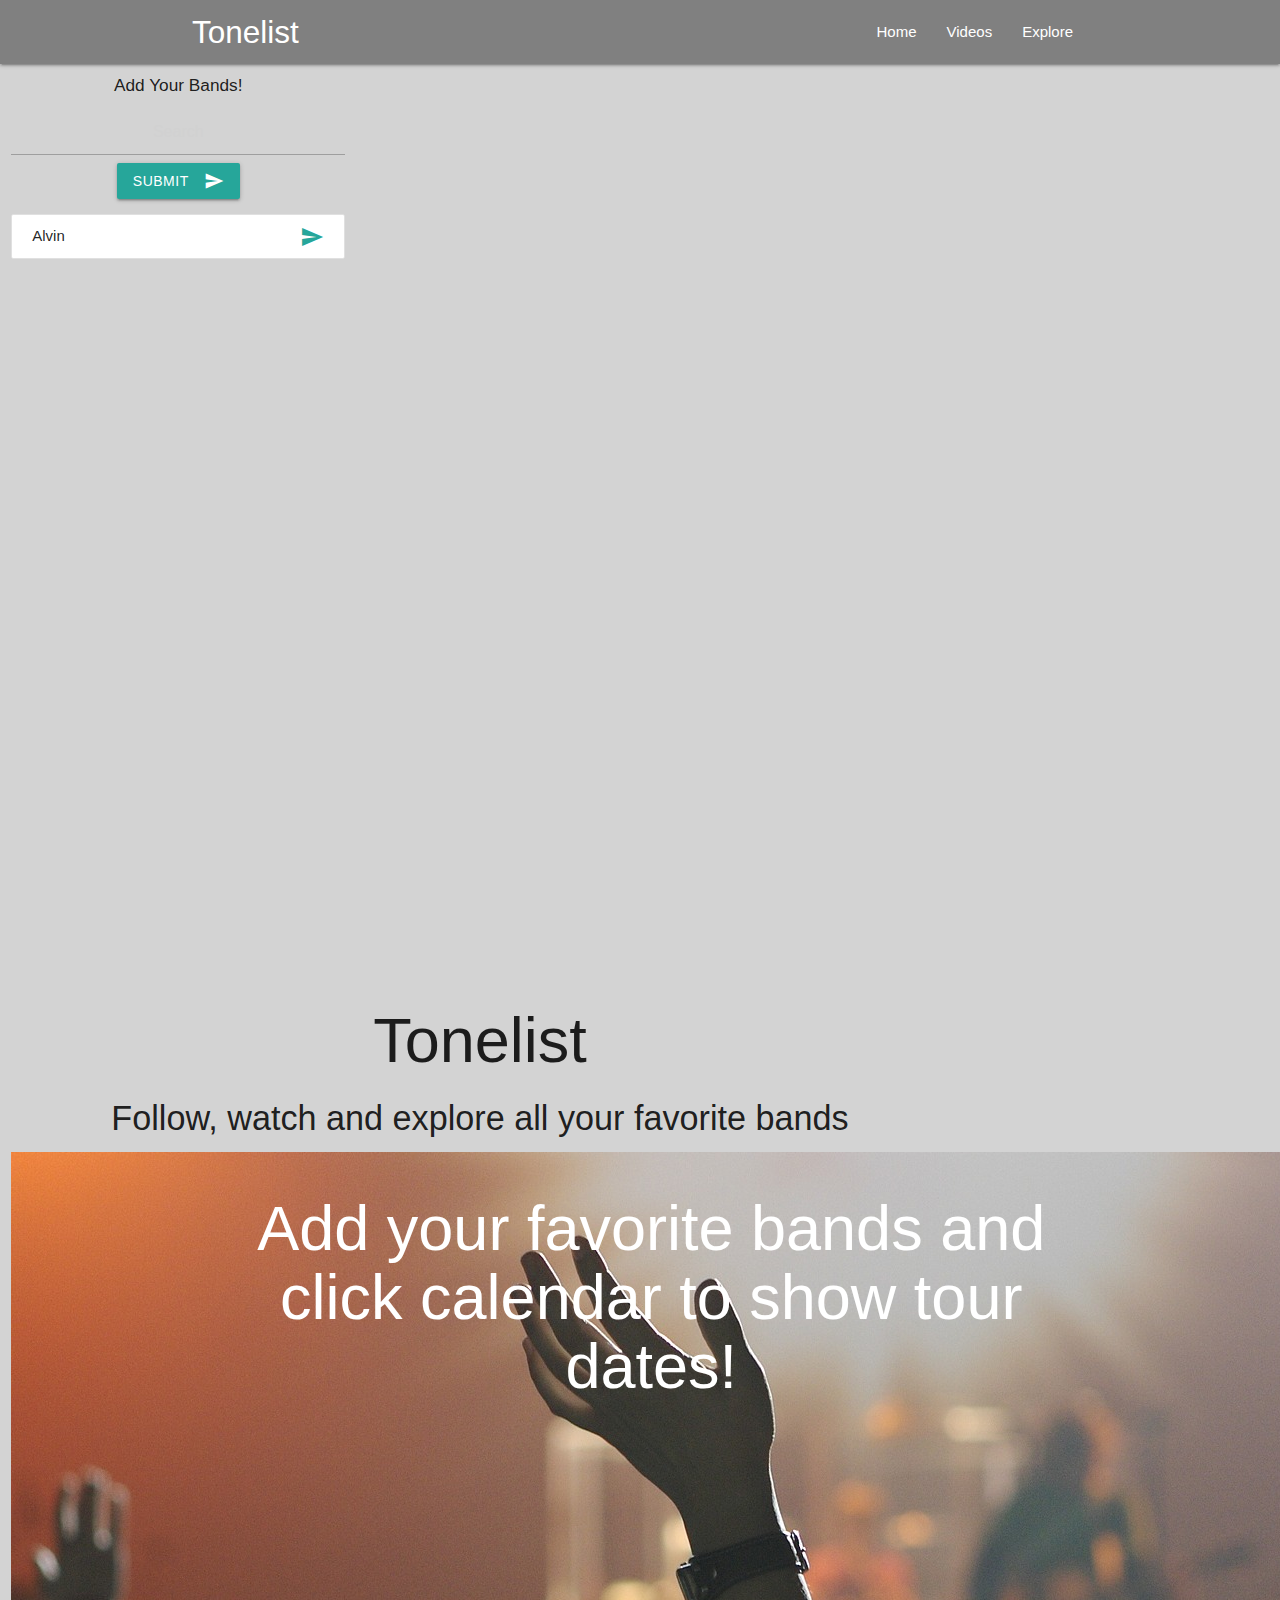
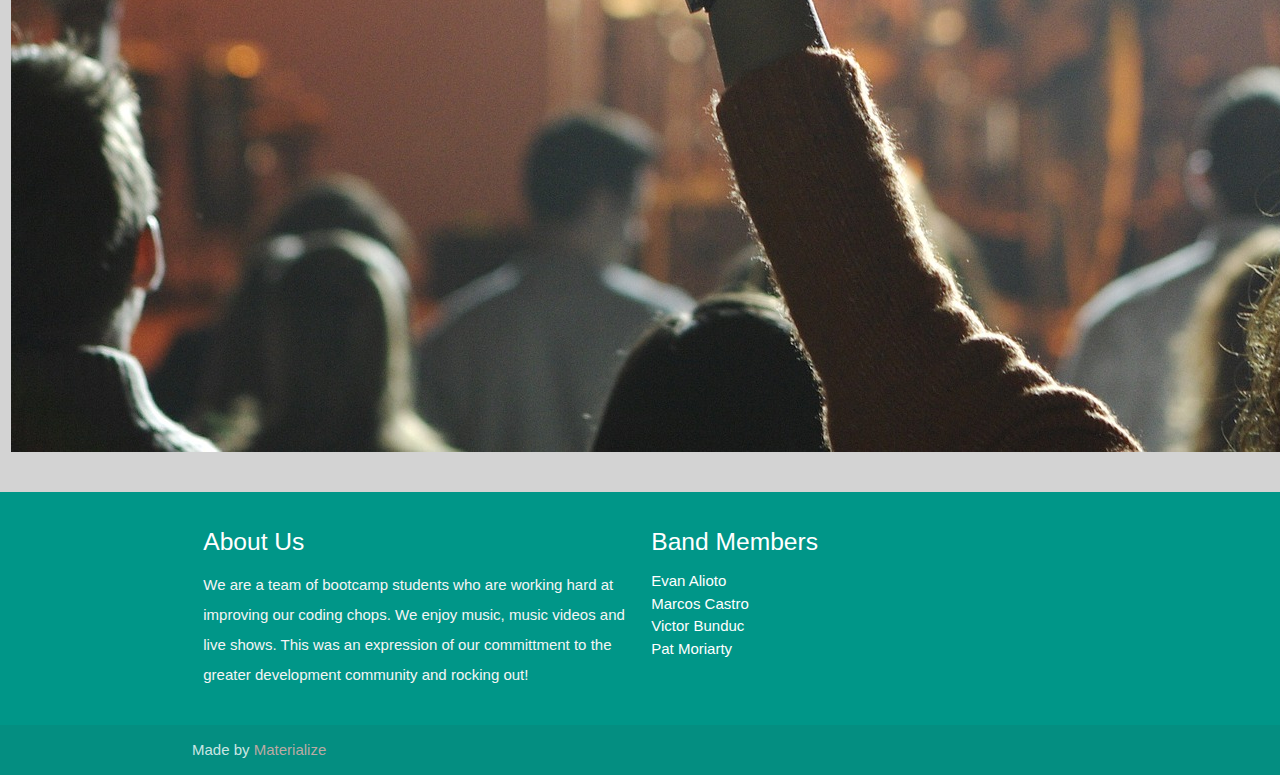
<file: index.html>
<!DOCTYPE html>
<html lang="en">

<head>
  <meta http-equiv="Content-Type" content="text/html; charset=UTF-8" />
  <meta name="viewport" content="width=device-width, initial-scale=1" />
  <title>Tonelist</title>

  <!-- CSS  -->
  <link href="https://fonts.googleapis.com/icon?family=Material+Icons" rel="stylesheet">
  <link href="./Assets/css/materialize.css" type="text/css" rel="stylesheet" media="screen,projection" />
  <link href="./Assets/css/style.css" type="text/css" rel="stylesheet" media="screen,projection" />
</head>

<body>
  <!-- Top navbar section -->
  <nav role="navigation">
    <div class="nav-wrapper container">
      <a id="logo-container" href="#" class="brand-logo">Tonelist</a>
      <ul class="right hide-on-med-and-down">
        <li><a href="index.html">Home</a></li>
        <li><a href="videos.html">Videos</a></li>
        <li><a href="Explore.html">Explore</a></li>
      </ul>

      <ul id="nav-mobile" class="sidenav">
        <li><a href="index.html">Home</a></li>
        <li><a href="videos.html">Videos</a></li>
        <li><a href="Explore.html">Explore</a></li>
      </ul>
      <a href="#" data-target="nav-mobile" class="sidenav-trigger"><i class="material-icons">menu</i></a>
    </div>
  </nav>

  <!-- this is the main container for site -->
  <main>
    <!-- SIDEBAR SECTION -->
    <div class="row">
      <div class="col sidebar">
        <div class="search-wrapper center-align">
          <h6>Add Your Bands!</h6>

          <form>
            <div class="input-field center-align">
              <input class="center-align" id="bandSearch" placeholder="Search" type="text">
              <button class="btn waves-effect waves-light " type="submit" name="action" id="bandSearchButton">Submit
                <i class="material-icons right">send</i>
              </button>
            </div>
            <div class="search-results">
              <p></p>
            </div>
        </div>
        <ul class="collection" id="searchedBands">
          <li class="collection-item">
            <div>Alvin<a href="#!" class="secondary-content"><i class="material-icons">send</i></a></div>
          </li>
        </ul>
        </form>
      </div>

      <div class="toneHeader col s12 m8 l9">
        <h1 class="header center">Tonelist</h1>
        <h4 class="light center">Follow, watch and explore all your favorite bands</h4>
      </div>

      <!-- main body sub header potentially -->
      <div class="row">
        <div class="col s12 m8 l9">
          <div id="index-banner" class="parallax-container">
            <div class="parallax"><img src="./Assets/images/audience-868074_1920.jpg" alt="Unsplashed background img 1">
            </div>
            <div class="container">
              <br><br>
              <h1 id="bandNametitle" class="header center white-text text-lighten-2">Add your favorite bands and click
                calendar to show tour dates!</h1>
              <div class="row center">
                <h5 class="header light"></h5>
              </div>
              <br id="tourDates"><br>


            </div>
          </div>
        </div>
      </div>
    </div>
    </div>



  </main>
  <!-- footer section -->
  <footer class="page-footer teal">
    <div class="container">
      <div class="row">
        <div class="col l6 s12">
          <h5 class="white-text">About Us</h5>
          <p class="grey-text text-lighten-4">We are a team of bootcamp students who are working hard at improving our
            coding chops. We enjoy music, music videos and live shows. This was an expression of our committment to the
            greater development community and rocking out!</p>


        </div>
        <div class="col l3 s12">
          <h5 class="white-text">Band Members</h5>
          <ul>
            <li><a class="white-text" href="https://github.com/pmo48">Evan Alioto</a></li>
            <li><a class="white-text" href="https://github.com/mcastro24">Marcos Castro</li>
            <li><a class="white-text" href="https://github.com/victorbunduc">Victor Bunduc</a></li>
            <li><a class="white-text" href="https://github.com/pmo48">Pat Moriarty</a></li>
          </ul>
        </div>
      </div>
    </div>
    <div class="footer-copyright">
      <div class="container">
        Made by <a class="brown-text text-lighten-3" href="http://materializecss.com">Materialize</a>
      </div>
    </div>

  </footer>


  <!--  Scripts-->
  <script src="https://code.jquery.com/jquery-2.1.1.min.js"></script>
  <script src="./Assets/js/materialize.js"></script>
  <script src="./Assets/js/init.js"></script>
  <script src="./Assets/js/script.js"></script>

</body>

</html>
</file>
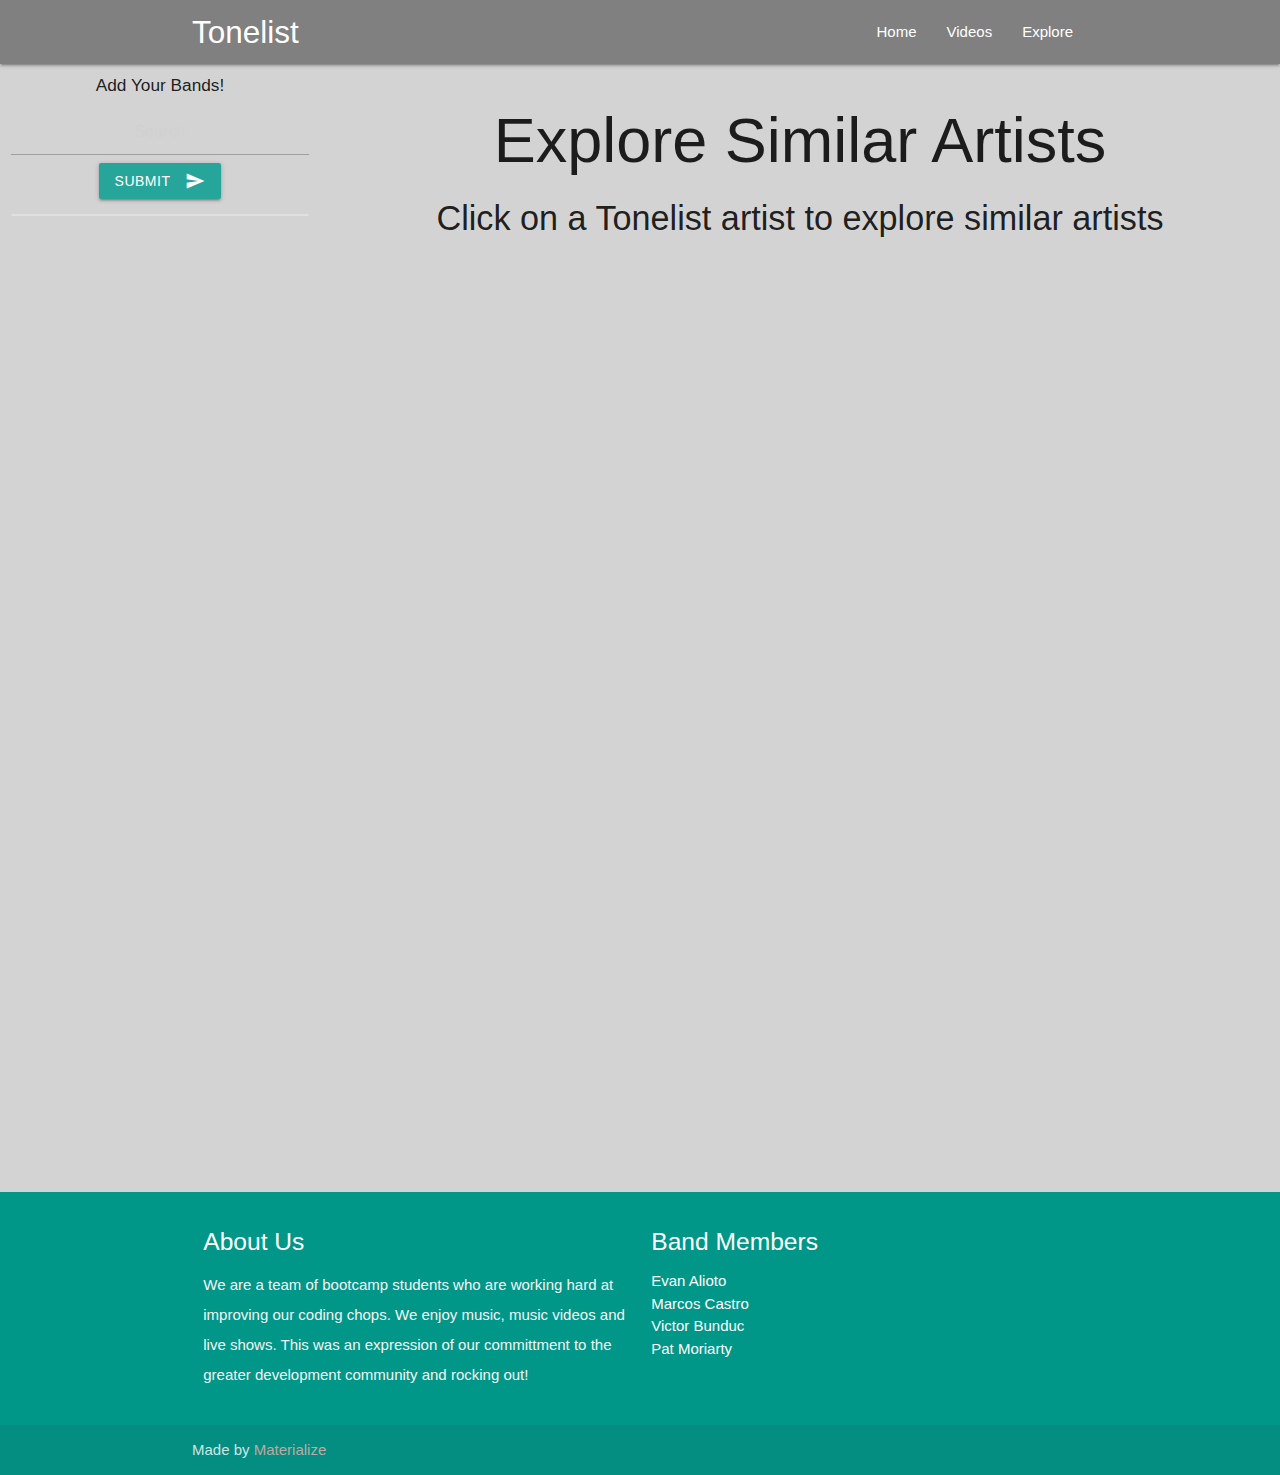
<file: Explore.html>
<!DOCTYPE html>
<html lang="en">
<head>
  <meta http-equiv="Content-Type" content="text/html; charset=UTF-8"/>
  <meta name="viewport" content="width=device-width, initial-scale=1"/>
  <title>Parallax Template - Materialize</title>

  <!-- CSS  -->
  <link href="https://fonts.googleapis.com/icon?family=Material+Icons" rel="stylesheet">
  <link href="./Assets/css/materialize.css" type="text/css" rel="stylesheet" media="screen,projection"/>
  <link href="./Assets/css/style.css" type="text/css" rel="stylesheet" media="screen,projection"/>
</head>
<body>
    <!-- Top navbar section -->
    <nav  role="navigation">
      <div class="nav-wrapper container">
        <a id="logo-container" href="#" class="brand-logo">Tonelist</a>
        <ul class="right hide-on-med-and-down">
          <li><a href="index.html">Home</a></li>
          <li><a href="videos.html">Videos</a></li>
          <li><a href="Explore.html">Explore</a></li>
        </ul>
  
        <ul id="nav-mobile" class="sidenav">
          <li><a href="index.html">Home</a></li>
          <li><a href="videos.html">Videos</a></li>
          <li><a href="Explore.html">Explore</a></li>
        </ul>
        <a href="#" data-target="nav-mobile" class="sidenav-trigger"><i class="material-icons">menu</i></a>
      </div>
    </nav>

  <!-- this is the main container for site -->
<main> 
  <!-- SIDEBAR SECTION --> 
  <div class="row">
    <div class="col s12 m4 l3">
      <div class="search-wrapper center-align">
        <h6>Add Your Bands!</h6>

      <form>
        <div class="input-field center-align">
          <input class= "center-align" id="bandSearch" placeholder="Search" type="text">
          <button class="btn waves-effect waves-light " type="submit" name="action" id="bandSearchButton">Submit
            <i class="material-icons right">send</i>
          </button>
        </div>
        <div class="search-results"><p></p></div>
        </div>
        <ul class="collection" id="searchedBands">
          <li class="collection-item"><div>Alvin<a href="#!" class="secondary-content"><i class="material-icons">send</i></a></div></li>
        </ul>
      </form>
    </div>

    <div class="col s12 m8 l9">
      <h1 class="header center-align">Explore Similar Artists</h1>
      <h4 class="light center-align">Click on a Tonelist artist to explore similar artists</h4>
    </div>

    <!-- Explore API Content Goes Here -->
    <div class="row">
      <div class="col s12 m8 l9">
        <div id="index-banner" class="parallax-container">
          <div class="container">
            <br><br>
            <div class="row">
              <div id="similarA" class="col s12 m6">
              </div>                
                    <!-- Similar artist list goes here -->
                <br><br>
            </div>
          </div>
        </div>
      </div>
    </div>
  </div>  
</main> 
  <!-- footer section -->
  <footer class="page-footer teal">
    <div class="container">
      <div class="row">
        <div class="col l6 s12">
          <h5 class="white-text">About Us</h5>
          <p class="grey-text text-lighten-4">We are a team of bootcamp students who are working hard at improving our coding chops. We enjoy music, music videos and live shows. This was an expression of our committment to the greater development community and rocking out!</p>


        </div>
        <div class="col l3 s12">
          <h5 class="white-text">Band Members</h5>
          <ul>
            <li><a class="white-text" href="https://github.com/pmo48">Evan Alioto</a></li>
            <li><a class="white-text" href="https://github.com/mcastro24">Marcos Castro</li>
            <li><a class="white-text" href="https://github.com/victorbunduc">Victor Bunduc</a></li>
            <li><a class="white-text" href="https://github.com/pmo48">Pat Moriarty</a></li>
          </ul>
        </div>
      </div>
    </div>
    <div class="footer-copyright">
      <div class="container">
      Made by <a class="brown-text text-lighten-3" href="http://materializecss.com">Materialize</a>
      </div>
    </div>
    
  </footer>


  <!--  Scripts-->
  <script src="https://code.jquery.com/jquery-2.1.1.min.js"></script>
  <script src="./Assets/js/materialize.js"></script>
  <script src="./Assets/js/init.js"></script>
  <script src="./Assets/js/explorelogic.js"></script>

  </body>
</html>
</file>
<file: Assets/css/style.css>
/* font color for certain elements */
nav ul a,
nav .brand-logo {
  color:white ;
}

nav {
  background:grey;
}

body {
  display: flex;
  min-height: 100vh;
  flex-direction: column;
  background-color: lightgray;
}

main {
  flex: 1 0 auto;
}

.sidebar {
  min-height: 100vh !important;
}


/* Line Height Sizing For <p> Elements */
p {
  line-height: 2rem;
}

/* COLOR OF HAMBURGER MENU */
.sidenav-trigger {
  color: #26a69a;
}

ul .collection {
  background-color: grey;
}
/* MAIN BODY CONTAINER FORMATTING */
/* THIS IS WHERE APIS GET PULLED TO */
.parallax-container {
  min-height: 100vh;
  position: relative;
  line-height: 0;
  height: auto;
  color: rgba(255,255,255,.9);
  width: 100vw;
}
  .parallax-container .section {
    width: 100%;
    
  }

@media only screen and (max-width : 992px) {
  .parallax-container .section {
    position: absolute;
    top: 40%;
  }
  #index-banner .section {
    top: 10%;
    
  }
}

@media only screen and (max-width : 600px) {
  #index-banner .section {
    top: 0;
    
  }
  
}

/* ICON FORMATTING */
.icon-block {
  padding: 0 15px;
}
.icon-block .material-icons {
  font-size: inherit;
}

/* FOOTER FORMATTING */
footer.page-footer {
  margin: 0;
}

/* HEADER HEIGHT */
.toneHeader {
  height: 5%;
}

@media only screen and (max-width : 992px) {
  header, main, footer {
    padding-left: 0;
  }
}
</file>
